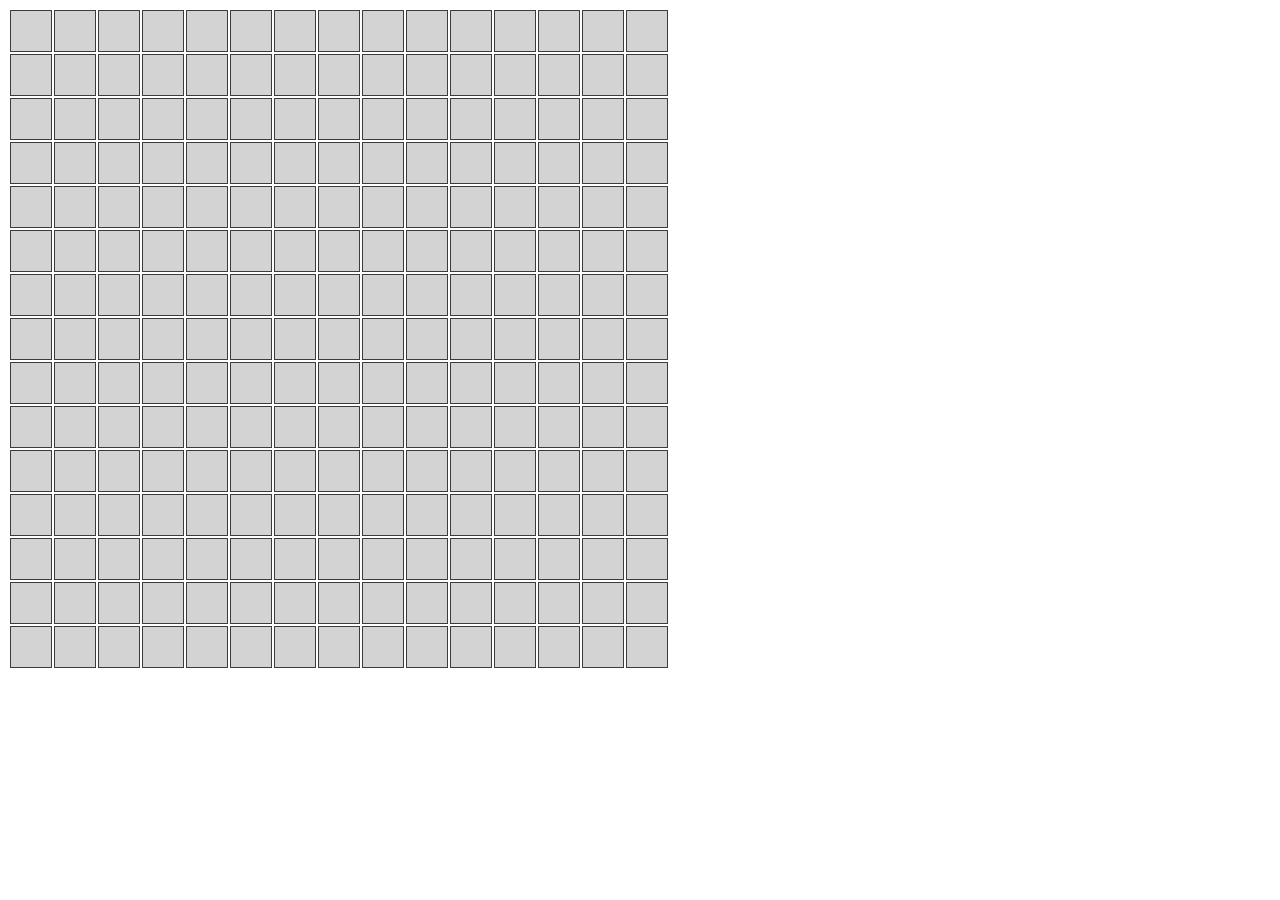
<file: games/script-game-minesweeper/minesweeper.html>
<!DOCTYPE html>
<html lang="ja">

<head>
    <meta charset="UTF-8">
    <title>Minesweeper</title>
    <style>
        td {
            padding: 0px;
            width: 40px;
            height: 40px !important;
            text-align: center;
            border: 1px solid rgb(60, 60, 60);
        }

        /**　未開封のクラス　*/
        .closed {
            background-color: lightgray;
            color: black;
            cursor: pointer;

        }

        /**　開封して爆弾だったときのクラス　*/
        .bombed {
            background: red;
            color: white;
            cursor: auto;
        }

        /**　開封して爆弾ではなかったときのクラス　*/
        .opened {
            background: white;
            color: black;
            cursor: auto;
        }
    </style>
</head>

<body>
    <div id="msg"></div>
    <table>
        <tbody id="target">
            <!-- 中身はJavaScriptでつくる -->
        </tbody>
    </table>

    <script src="main.js" type="text/javascript"></script>
</body>

</html>
</file>
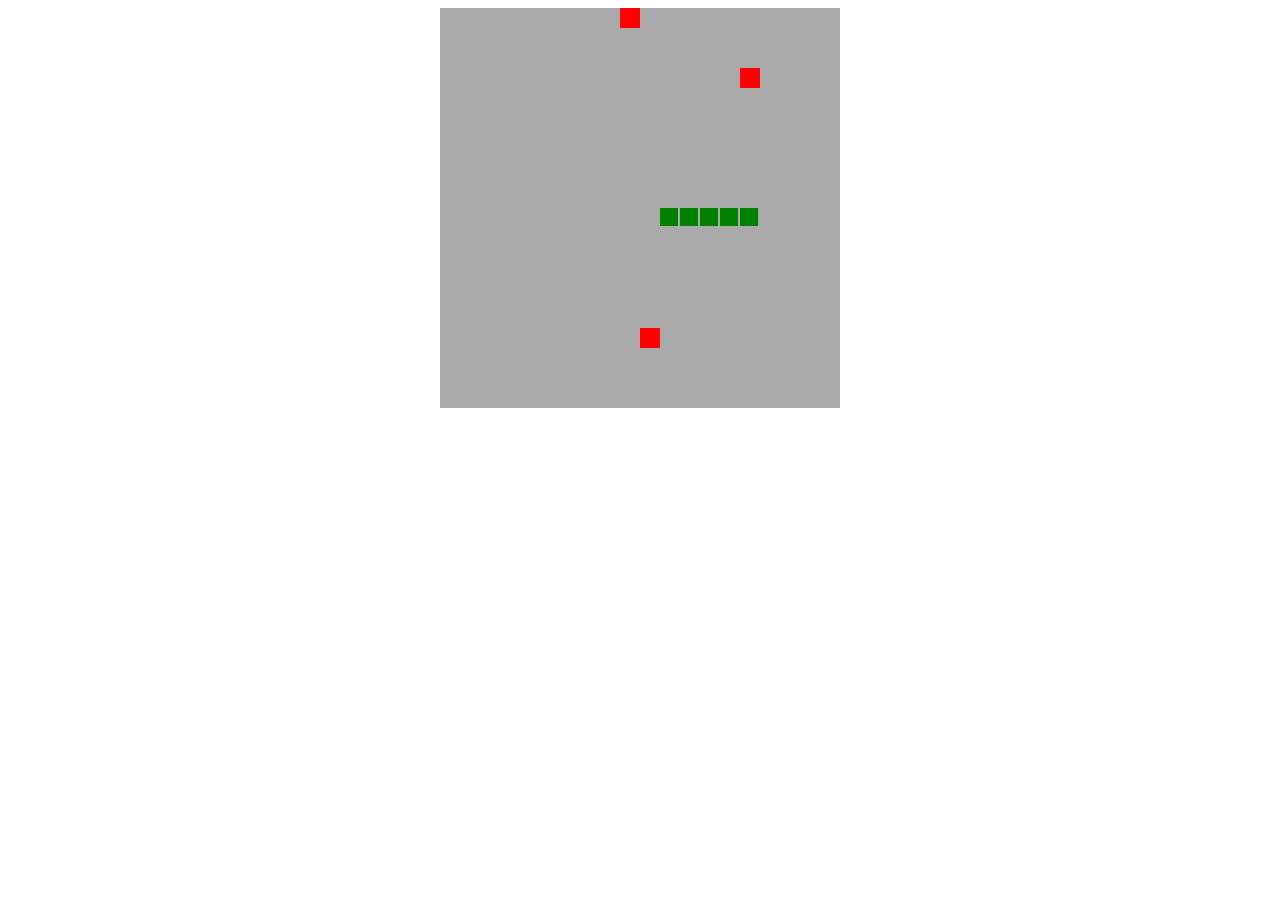
<file: games/script-game-snakegame/snakegame.html>
<!doctype html>
<html>
<head>
  <title>SNAKE GAME</title>
</head>
<body>
<script>

const canvas=document.createElement('canvas');
const ctx=canvas.getContext('2d');

canvas.width=400;
canvas.height=400;

canvas.setAttribute('style','display:block;margin:auto;background-color: #aaa');

document.body.appendChild(canvas);

const GRID=20;
const STAGE=canvas.width/GRID;

const snake={
  x: null,
  y: null,
  dx: 1,
  dy: 0,
  tail:null,

  update:function(){
    this.body.push({x:this.x,y:this.y});
    this.x += this.dx;
    this.y += this.dy;
    
    ctx.fillStyle='green';
    this.body.forEach(obj=>{
      ctx.fillRect(obj.x*GRID,obj.y*GRID,GRID-2,GRID-2);
      if(this.x === obj.x && this.y === obj.y)init();
    })
    if(this.body.length > this.tail)this.body.shift();
  }
}
 const item = {
  x: null,
  y: null,
  
  update: function(){
    ctx.fillStyle='red';
    ctx.fillRect(this.x*GRID,this.y*GRID,GRID,GRID);
  }
}
 const itema = {
  x: null,
  y: null,
  
  update: function(){
    ctx.fillStyle='red';
    ctx.fillRect(this.x*GRID,this.y*GRID,GRID,GRID);
  }
}
 const itemb = {
  x: null,
  y: null,
  
  update: function(){
    ctx.fillStyle='red';
    ctx.fillRect(this.x*GRID,this.y*GRID,GRID,GRID);
  }
}

const init=()=>{
  snake.x=STAGE/2;
  snake.y=STAGE/2;
  snake.tail=4;
  snake.body=[];
  
  item.x = Math.floor(Math.random()*STAGE);
  item.y = Math.floor(Math.random()*STAGE);
  
  itema.x = Math.floor(Math.random()*STAGE);
  itema.y = Math.floor(Math.random()*STAGE);
  
  itemb.x = Math.floor(Math.random()*STAGE);
  itemb.y = Math.floor(Math.random()*STAGE);
}
const loop=()=>{
  ctx.clearRect(0,0,canvas.width,canvas.height);
  
  snake.update();
  item.update();
  itema.update();
  itemb.update();
  
  if(snake.x<0) init();
  if(snake.y<0) init();
  if(snake.x>STAGE) init();
  if(snake.y>STAGE) init();
  
  if(snake.x === item.x && snake.y === item.y){
    snake.tail++;
    item.x = Math.floor(Math.random()*STAGE);
    item.y = Math.floor(Math.random()*STAGE);
  }
  if(snake.x === itema.x && snake.y === itema.y){
    snake.tail++;
    itema.x = Math.floor(Math.random()*STAGE);
    itema.y = Math.floor(Math.random()*STAGE);
  }
  if(snake.x === itemb.x && snake.y === itemb.y){
    snake.tail++;
    itemb.x = Math.floor(Math.random()*STAGE);
    itemb.y = Math.floor(Math.random()*STAGE);
  }
}

init();
setInterval(loop,1000/10);

document.addEventListener('keydown',e=>{
  switch(e.key){
    case 'ArrowLeft':
      snake.dx=-1;snake.dy=0;
      break;
    case 'ArrowRight':
      snake.dx=1;snake.dy=0;
      break;
    case 'ArrowUp':
      snake.dx=0;snake.dy=-1;
      break;
    case 'ArrowDown':
      snake.dx=0;snake.dy=1;
      break;
  }
});


</script>
</body>
</html>
</file>
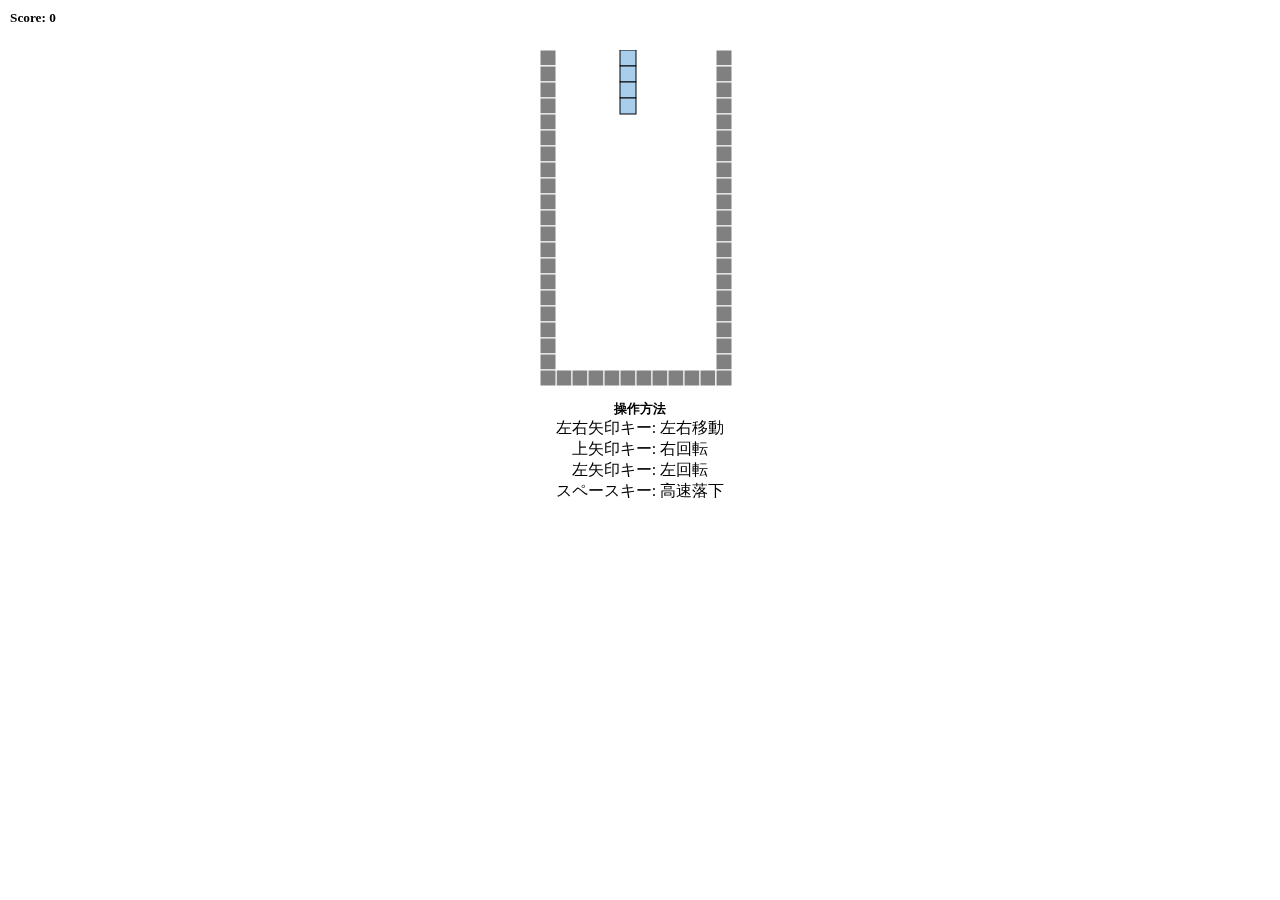
<file: games/script-game-tetoris_v2/tetoris.html>
<!DOCTYPE html>
<html lang="en">
<head>
    <meta charset="UTF-8">
    <meta http-equiv="X-UA-Compatible" content="IE=edge">
    <meta name="viewport" content="width=device-width, initial-scale=1.0">
    <title>Tetris</title>
    <link rel="stylesheet" href="css/style.css">
</head>
<body>
    <div id="score-erea">
        <h5 id="score">Score:</h5>
    </div>
    <canvas id="canvas" width="200" height="400"></canvas>

    <div class="tutorial">
        <h5>操作方法</h5>
        <p class="tutorial-txt">左右矢印キー: 左右移動<br>上矢印キー: 右回転<br>左矢印キー: 左回転<br>スペースキー: 高速落下</p>
    </div>
    <script src="js/main.js"></script>
</body>
</html>
</file>
<file: games/script-game-tetoris_v2/css/style.css>
* {
    margin: 0;
    padding: 0;
    overflow: hidden;
}

#canvas {
    position: relative;
    top: 50px;
    display: block;
    margin: auto;
}

#score-erea {
    position: fixed;
    top: 10px;
    left: 10px;
}

.tutorial {
    display: block;
    position: relative;
    text-align: center;
    
}
</file>
